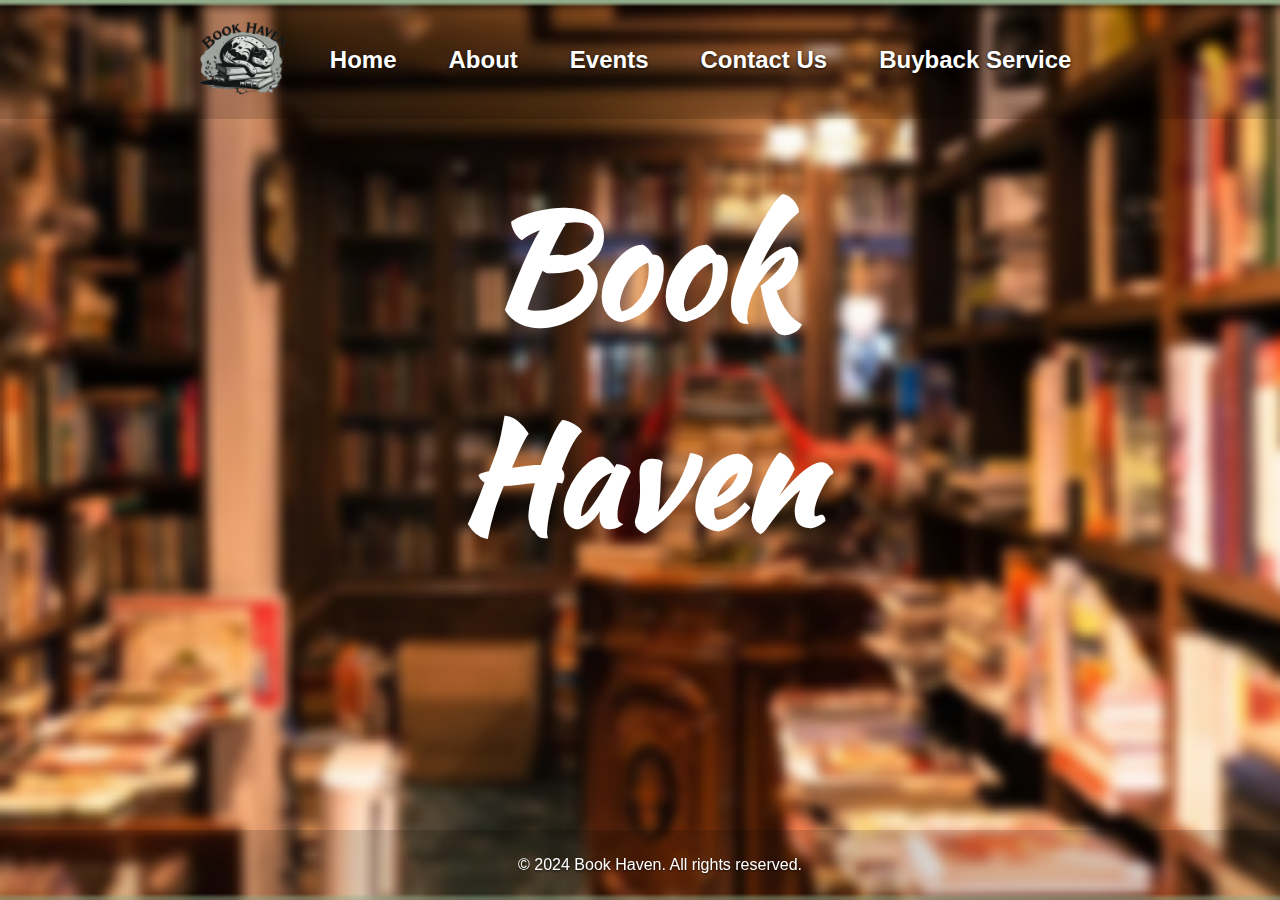
<file: index.html>
<!DOCTYPE html>
<html lang="en">
<head>
    <meta charset="UTF-8">
    <meta name="viewport" content="width=device-width, initial-scale=1.0">
    <title>Book Haven</title>
    <link href="styles.css" rel="stylesheet">
    <link rel="preconnect" href="https://fonts.googleapis.com">
<link rel="preconnect" href="https://fonts.gstatic.com" crossorigin>
<link href="https://fonts.googleapis.com/css2?family=Kaushan+Script&display=swap" rel="stylesheet">
<link rel="apple-touch-icon" sizes="180x180" href="images/apple-touch-icon.png">
<link rel="icon" type="image/png" sizes="32x32" href="images/favicon-32x32.png">
<link rel="icon" type="image/png" sizes="16x16" href="images/favicon-16x16.png">
<link rel="manifest" href="/site.webmanifest">
<link rel="mask-icon" href="/safari-pinned-tab.svg" color="#5bbad5">
<link rel="shortcut icon" href="/favicon.ico">
<meta name="msapplication-TileColor" content="#da532c">
<meta name="msapplication-config" content="/browserconfig.xml">
<meta name="theme-color" content="#ffffff">
</head>
<body class="background">
 
    <header>
        <img src="images/BookHavenLogotrans.png" alt="BookHavenLogo">


        <nav>
            <ul>
                <li><a href="index.html">Home</a></li>
                <li><a href="about.html">About</a></li>
                <li><a href="events.html">Events</a></li>
                <li><a href="contact.html">Contact Us</a></li>
                <li><a href="buyback.html">Buyback Service</a></li>
            </ul>
        </nav>
    </header>


    <main>

        <h1>Book <br> Haven</h1>
        

    </main>

    <footer>
        <p>© 2024 Book Haven. All rights reserved.</p>
    </footer>
</body>
</html>
</file>
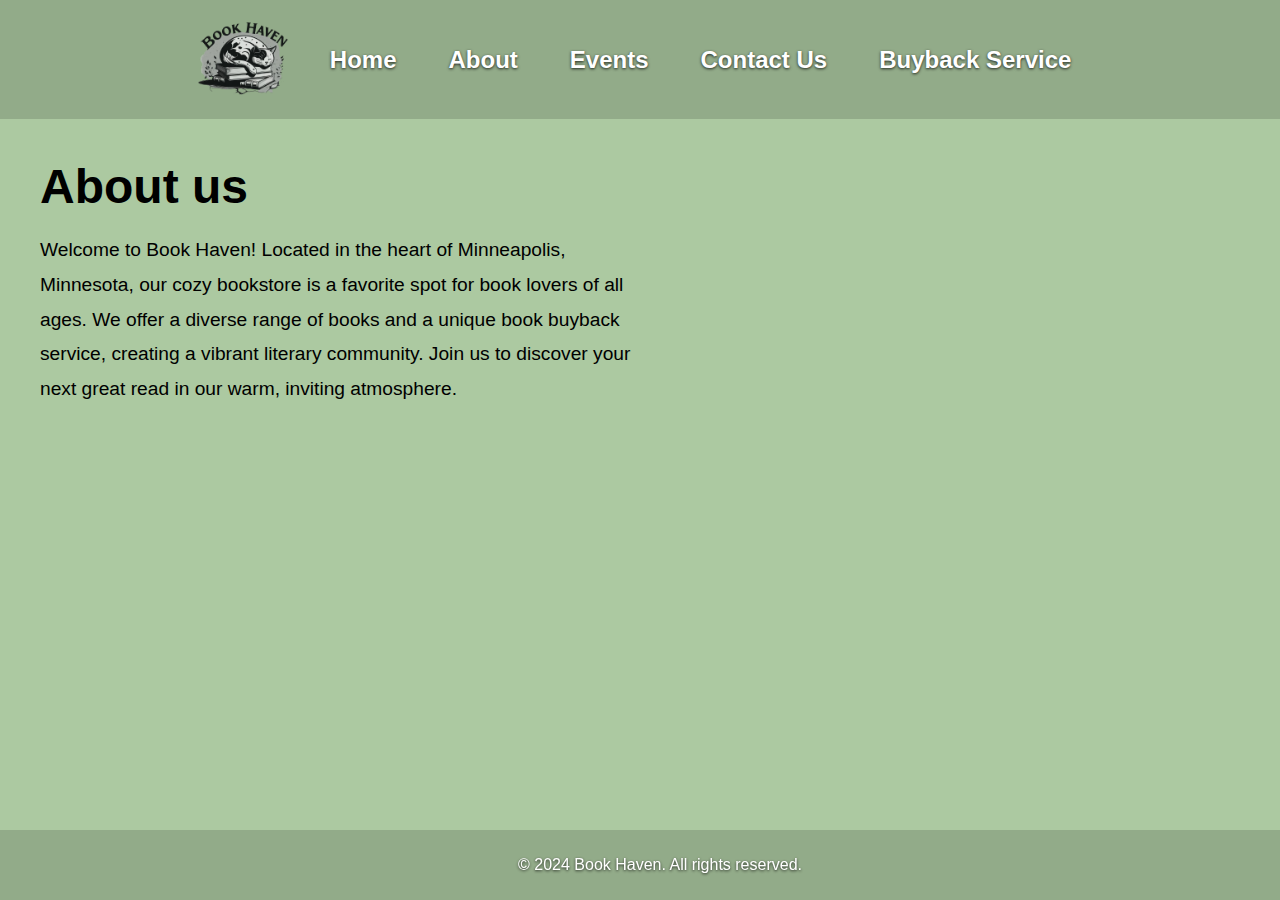
<file: about.html>
<!DOCTYPE html>
<html lang="en">
<head>
    <meta charset="UTF-8">
    <meta name="viewport" content="width=device-width, initial-scale=1.0">
    <title>About us</title>
    <link href="styles.css" rel="stylesheet">
    <link rel="preconnect" href="https://fonts.googleapis.com">
    <link rel="preconnect" href="https://fonts.gstatic.com" crossorigin>
    <link href="https://fonts.googleapis.com/css2?family=Kaushan+Script&display=swap" rel="stylesheet">
    <link rel="apple-touch-icon" sizes="180x180" href="images/apple-touch-icon.png">
    <link rel="icon" type="image/png" sizes="32x32" href="images/favicon-32x32.png">
    <link rel="icon" type="image/png" sizes="16x16" href="images/favicon-16x16.png">
    <link rel="manifest" href="/site.webmanifest">
    <link rel="mask-icon" href="/safari-pinned-tab.svg" color="#5bbad5">
    <link rel="shortcut icon" href="/favicon.ico">
    <meta name="msapplication-TileColor" content="#da532c">
    <meta name="msapplication-config" content="/browserconfig.xml">
    <meta name="theme-color" content="#ffffff">
</head>
<body>

    <header>
        <img src="images/BookHavenLogotrans.png" alt="BookHavenLogo">


        <nav>
            <ul>
                <li><a href="index.html">Home</a></li>
                <li><a href="about.html">About</a></li>
                <li><a href="events.html">Events</a></li>
                <li><a href="contact.html">Contact Us</a></li>
                <li><a href="buyback.html">Buyback Service</a></li>
            </ul>
        </nav>
    </header>

    <main class="about">
<div>
<h1>About us</h1>

<p>Welcome to Book Haven! Located in the heart of Minneapolis, Minnesota, our cozy bookstore is a favorite spot for book lovers of all ages. We offer a diverse range of books and a unique book buyback service, creating a vibrant literary community. Join us to discover your next great read in our warm, inviting atmosphere.</p>
</div>
<iframe src="https://www.google.com/maps/embed?pb=!1m18!1m12!1m3!1d2822.17948592872!2d-93.23713596008396!3d44.98066486249456!2m3!1f0!2f0!3f0!3m2!1i1024!2i768!4f13.1!3m3!1m2!1s0x52b32d118ea847f1%3A0x76eefd0bb72b3f72!2s1327%20SE%204th%20St%2C%20Minneapolis%2C%20MN%2055414!5e0!3m2!1sen!2sus!4v1715010700153!5m2!1sen!2sus" width="600" height="450" style="border:0;" allowfullscreen="" loading="lazy" referrerpolicy="no-referrer-when-downgrade"></iframe>




    </main>

    <footer>
        <p>© 2024 Book Haven. All rights reserved.</p>
    </footer>
</body>
</html>
</file>
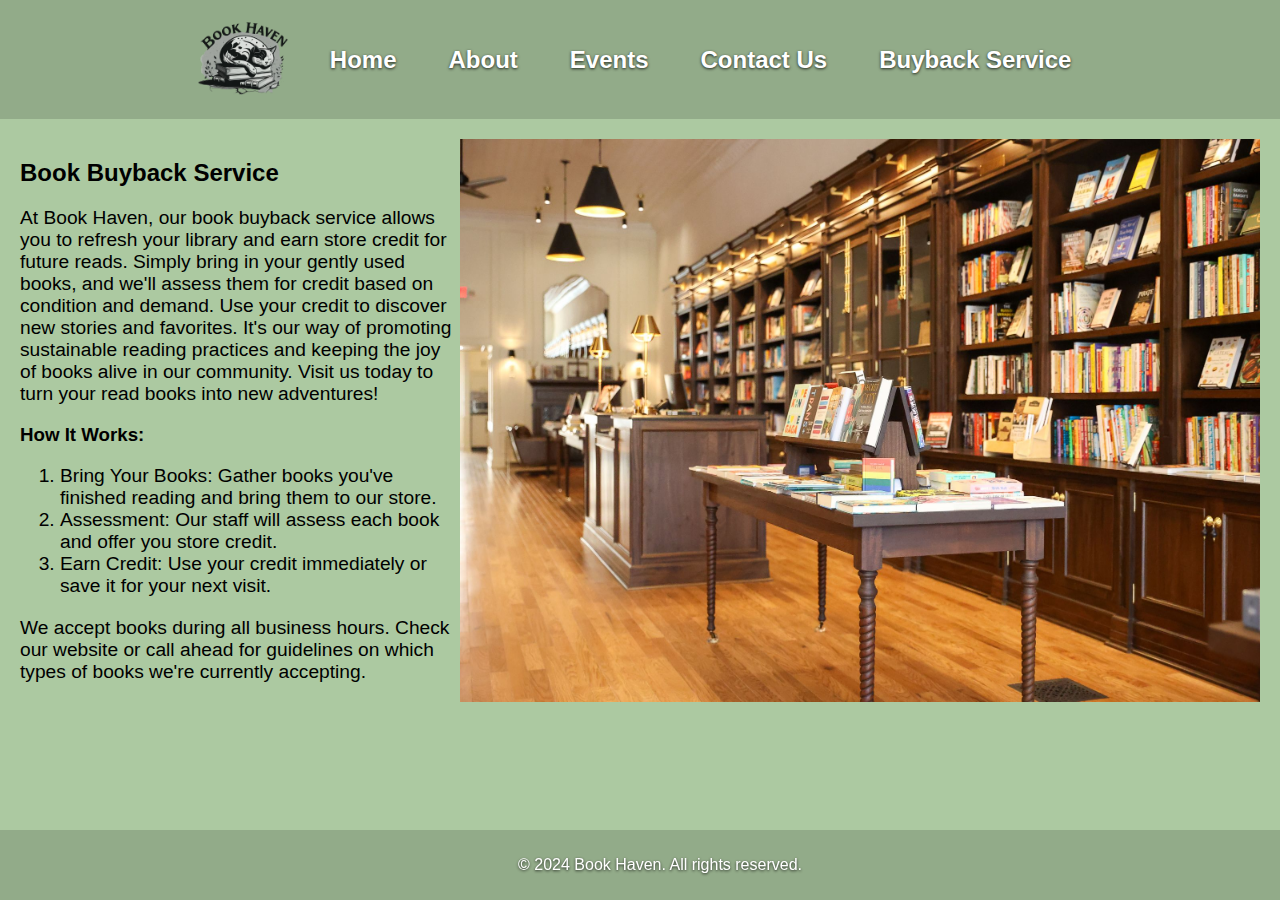
<file: buyback.html>
<!DOCTYPE html>
<html lang="en">
<head>
    <meta charset="UTF-8">
    <meta name="viewport" content="width=device-width, initial-scale=1.0">
    <title>Buyback Service</title>
    <link href="styles.css" rel="stylesheet">
    <link rel="preconnect" href="https://fonts.googleapis.com">
    <link rel="preconnect" href="https://fonts.gstatic.com" crossorigin>
    <link href="https://fonts.googleapis.com/css2?family=Kaushan+Script&display=swap" rel="stylesheet">
    <link rel="apple-touch-icon" sizes="180x180" href="images/apple-touch-icon.png">
    <link rel="icon" type="image/png" sizes="32x32" href="images/favicon-32x32.png">
    <link rel="icon" type="image/png" sizes="16x16" href="images/favicon-16x16.png">
    <link rel="manifest" href="/site.webmanifest">
    <link rel="mask-icon" href="/safari-pinned-tab.svg" color="#5bbad5">
    <link rel="shortcut icon" href="/favicon.ico">
    <meta name="msapplication-TileColor" content="#da532c">
    <meta name="msapplication-config" content="/browserconfig.xml">
    <meta name="theme-color" content="#ffffff">
</head>
<body>
    
    <header>
        <img src="images/BookHavenLogotrans.png" alt="BookHavenLogo">


        <nav>
            <ul>
                <li><a href="index.html">Home</a></li>
                <li><a href="about.html">About</a></li>
                <li><a href="events.html">Events</a></li>
                <li><a href="contact.html">Contact Us</a></li>
                <li><a href="buyback.html">Buyback Service</a></li>
            </ul>
        </nav>
    </header>

<main class="buyback">
<div>
<h2>Book Buyback Service</h2>

<p>
    At Book Haven, our book buyback service allows you to refresh your library and earn store credit for future reads. Simply bring in your gently used books, and we'll assess them for credit based on condition and demand. Use your credit to discover new stories and favorites. It's our way of promoting sustainable reading practices and keeping the joy of books alive in our community. Visit us today to turn your read books into new adventures! </p>
    
    
  <h3>How It Works:</h3>  
    <ol>
    <li>Bring Your Books: Gather books you've finished reading and bring them to our store.</li>
   <li> Assessment: Our staff will assess each book and offer you store credit.</li>
   <li> Earn Credit: Use your credit immediately or save it for your next visit.</li>
</ol>
    <p>We accept books during all business hours. Check our website or call ahead for guidelines on which types of books we're currently accepting.</p>
</div>
<img src="images/books-29.jpg" alt="bookstore">



</main>




    <footer>
        <p>© 2024 Book Haven. All rights reserved.</p>
    </footer>
</body>
</html>
</file>
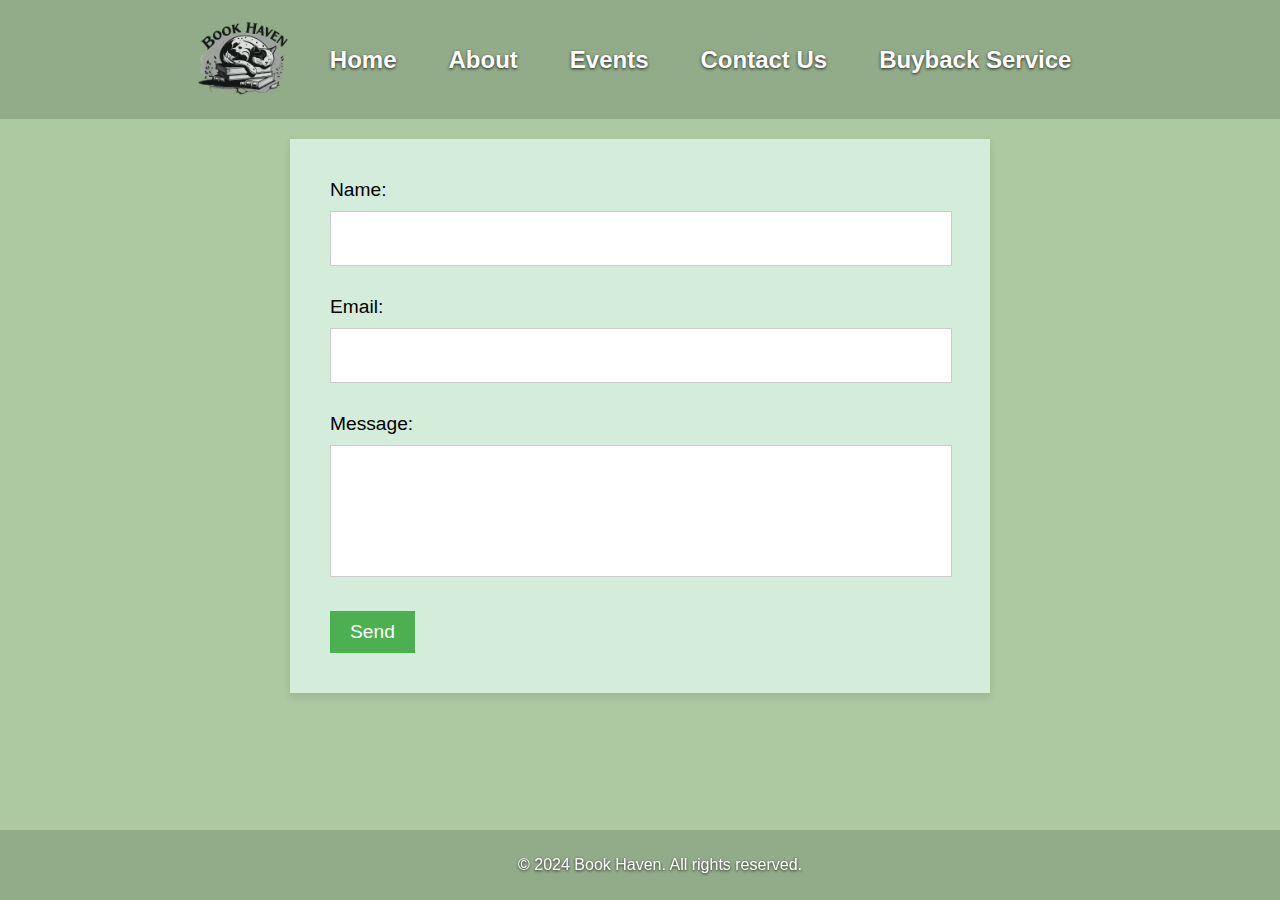
<file: contact.html>
<!DOCTYPE html>
<html lang="en">
<head>
    <meta charset="UTF-8">
    <meta name="viewport" content="width=device-width, initial-scale=1.0">
    <title>Contact Us</title>
    <link href="styles.css" rel="stylesheet">
    <link rel="preconnect" href="https://fonts.googleapis.com">
    <link rel="preconnect" href="https://fonts.gstatic.com" crossorigin>
    <link href="https://fonts.googleapis.com/css2?family=Kaushan+Script&display=swap" rel="stylesheet">
    <link rel="apple-touch-icon" sizes="180x180" href="images/apple-touch-icon.png">
    <link rel="icon" type="image/png" sizes="32x32" href="images/favicon-32x32.png">
    <link rel="icon" type="image/png" sizes="16x16" href="images/favicon-16x16.png">
    <link rel="manifest" href="/site.webmanifest">
    <link rel="mask-icon" href="/safari-pinned-tab.svg" color="#5bbad5">
    <link rel="shortcut icon" href="/favicon.ico">
    <meta name="msapplication-TileColor" content="#da532c">
    <meta name="msapplication-config" content="/browserconfig.xml">
    <meta name="theme-color" content="#ffffff">
</head>
<body>

    <header>
        <img src="images/BookHavenLogotrans.png" alt="BookHavenLogo">


        <nav>
            <ul>
                <li><a href="index.html">Home</a></li>
                <li><a href="about.html">About</a></li>
                <li><a href="events.html">Events</a></li>
                <li><a href="contact.html">Contact Us</a></li>
                <li><a href="buyback.html">Buyback Service</a></li>
            </ul>
        </nav>
    </header>


    <main>
        <div class="contact-form">
            <form action="/submit-your-form-handler" method="POST">
                <div class="form-group">
                    <label for="name">Name:</label>
                    <input type="text" id="name" name="name">
                </div>
                <div class="form-group">
                    <label for="email">Email:</label>
                    <input type="email" id="email" name="email">
                </div>
                <div class="form-group">
                    <label for="message">Message:</label>
                    <textarea id="message" name="message"></textarea>
                </div>
                <button type="submit">Send</button>
            </form>
        </div>

    </main>

    <footer>
        <p>© 2024 Book Haven. All rights reserved.</p>
    </footer>
</body>
</html>
</file>
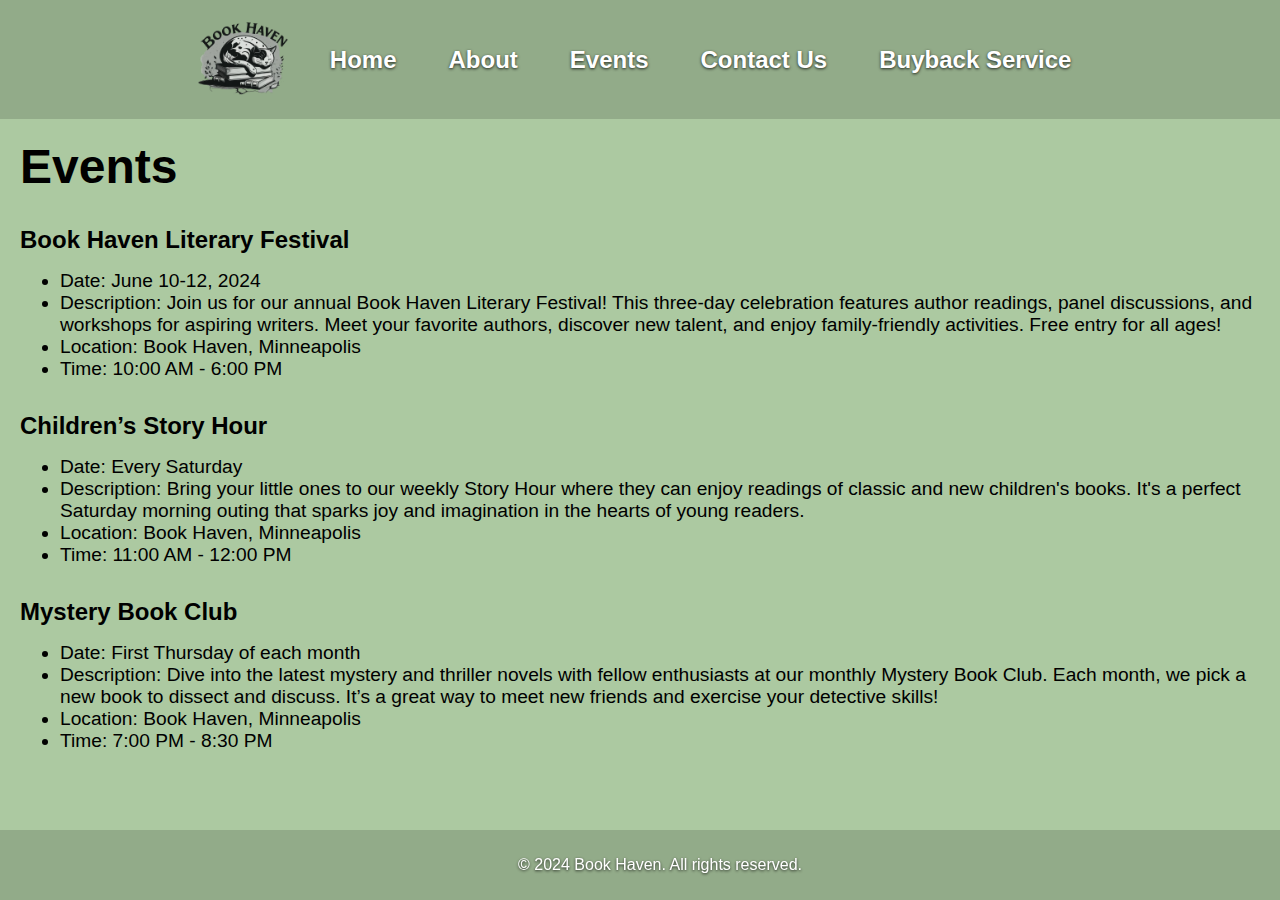
<file: events.html>
<!DOCTYPE html>
<html lang="en">
<head>
    <meta charset="UTF-8">
    <meta name="viewport" content="width=device-width, initial-scale=1.0">
    <title>Events</title>
    <link href="styles.css" rel="stylesheet">
    <link rel="preconnect" href="https://fonts.googleapis.com">
    <link rel="preconnect" href="https://fonts.gstatic.com" crossorigin>
    <link href="https://fonts.googleapis.com/css2?family=Kaushan+Script&display=swap" rel="stylesheet">
    <link rel="apple-touch-icon" sizes="180x180" href="images/apple-touch-icon.png">
    <link rel="icon" type="image/png" sizes="32x32" href="images/favicon-32x32.png">
    <link rel="icon" type="image/png" sizes="16x16" href="images/favicon-16x16.png">
    <link rel="manifest" href="/site.webmanifest">
    <link rel="mask-icon" href="/safari-pinned-tab.svg" color="#5bbad5">
    <link rel="shortcut icon" href="/favicon.ico">
    <meta name="msapplication-TileColor" content="#da532c">
    <meta name="msapplication-config" content="/browserconfig.xml">
    <meta name="theme-color" content="#ffffff">
</head>
<body>


    <header>
        <img src="images/BookHavenLogotrans.png" alt="BookHavenLogo">


        <nav>
            <ul>
                <li><a href="index.html">Home</a></li>
                <li><a href="about.html">About</a></li>
                <li><a href="events.html">Events</a></li>
                <li><a href="contact.html">Contact Us</a></li>
                <li><a href="buyback.html">Buyback Service</a></li>
            </ul>
        </nav>
    </header>
    <main class="events">
<h1>Events</h1>


<h4>Book Haven Literary Festival</h4>
<ul>
<li>Date: June 10-12, 2024</li>
<li>Description: Join us for our annual Book Haven Literary Festival! This three-day celebration features author readings, panel discussions, and workshops for aspiring writers. Meet your favorite authors, discover new talent, and enjoy family-friendly activities. Free entry for all ages! </li>
<li>Location: Book Haven, Minneapolis</li>
<li>Time: 10:00 AM - 6:00 PM</li>
</ul>

<h4>Children’s Story Hour</h4>
<ul>
<li>Date: Every Saturday</li>
<li>Description: Bring your little ones to our weekly Story Hour where they can enjoy readings of classic and new children's books. It's a perfect Saturday morning outing that sparks joy and imagination in the hearts of young readers.</li>
<li>Location: Book Haven, Minneapolis</li>
<li>Time: 11:00 AM - 12:00 PM</li>
</ul>

<h4> Mystery Book Club </h4>
<ul>
<li>Date: First Thursday of each month</li>
<li>Description: Dive into the latest mystery and thriller novels with fellow enthusiasts at our monthly Mystery Book Club. Each month, we pick a new book to dissect and discuss. It’s a great way to meet new friends and exercise your detective skills!</li>
<li>Location: Book Haven, Minneapolis</li>
<li>Time: 7:00 PM - 8:30 PM</li>
</ul>

    </main>

    <footer>
        <p>© 2024 Book Haven. All rights reserved.</p>
    </footer>
    
</body>
</html>
</file>
<file: styles.css>
header nav {
    font-size: .9rem;
    font-weight: bolder;
  
}

header nav a{
    color: white;
    
}

nav ul li a:hover {
    color: #FFA500;
}


.background {
  background-image: url(images/Asset\ 2_magicstudio_uovqv1xb54.png);
  background-repeat: no-repeat;
  background-size: cover;
  height: 100vh;
  background-position: center;
}

body, html {
    margin: 0;
    padding: 0;
    font-family: Arial, sans-serif;
}

header img{
max-width: 30%;
max-height: 150px;



}

header {
  
    display: flex; 
   align-items: center;
    justify-content: space-between; 
    padding: 10px 20px;
    background-color: rgba(0, 0, 0, .25);
}


nav ul {
    list-style-type: none;
    margin: 0;
    padding: 0;
    text-align: center;
    display: flex;
}

nav ul li {
    display: inline;
    margin-left: 22px;

}

nav ul li a {
   
    text-decoration: none;
}

main {
    padding: 20px;
    
}

section {
    margin-bottom: 20px;
}

footer {
    background-color: rgba(0, 0, 0, .25);
    color: #fff;
    text-align: center;
    padding: 10px 20px;
    position: fixed;
    bottom: 0;
    width: 100%;
}

.background h1{ 
    color: #fff;
    font-size: 7rem;
    font-family:"Kaushan Script", cursive;
    text-align: center;
   
}

body{
    background-color: rgb(172, 201, 161);
}

iframe {
    width: 100%; 
    height: 450px;
    border: 0; 
}


.events ul{
    font-size: 1rem;
}

body main{

    font-family: Arial, sans-serif; 
}

.contact-form {
    background-color: #d4edda; 
    width: 60%; 
    padding: 50px;
   
    margin: auto; 
}

.form-group {
    margin-bottom: 20px; 
}

label {
    display: block; 
    margin-bottom: 5px; 
}

input[type="text"],
input[type="email"],
textarea {
    width: calc( 100% - 20px); 
    padding: 10px; 
    margin-bottom: 10px;
    border: 1px solid #ccc;
}

textarea {
    height: 100px; 
    resize: none; 
}

button {
    padding: 10px 20px; 
    background-color: #4CAF50;
    color: white; 
    border: none; 
    cursor: pointer; 
}

button:hover {
    background-color: #FFA500;
}

.buyback img{
    width: 30rem;

}







@media (min-width: 1200px) 
{

    header {
        display: flex; 
        align-items: center; 
        justify-content: center; 
        padding: 10px 20px;
    }

    header img{
        max-width: 8%;
        height: auto;
    }


    header nav {
        font-size: 1.5rem;
        font-weight: bolder;
      
    }
    

    header nav ul li {
        padding: 0 15px; 
    }
    .background h1 { 
        font-size: 9rem;
        color: #fff;
        text-align: center;
        margin: 0; 
        padding-top: 20px; 
        font-family: "Kaushan Script", cursive;
    }

    .about {
    
     display: flex;
     justify-content: center;

        padding: 40px; 
    }

    .about div{
        width: 50%;
    }

    .about h1 {
        font-size: 3rem; 
        margin: 0;
    }

    .about p {
        font-size: 1.2rem; 
        line-height: 1.8; 
    }

    .about iframe {
        width: 50%;
        height: 500px; 
    }
   
    .events h1{
        font-size: 3rem;
        margin: 0;
    }
    .events h4 {
        font-size: 1.5rem; 
        margin-bottom: 10px;
    }

    .events p, .events li {
        font-size: 1.2rem; 

    }

    .contact-form {
        width: 50%; 
        margin: 0 auto; 
        padding: 40px; 
        background-color: #d4edda; 
        box-shadow: 0 4px 8px rgba(0,0,0,0.1); 
    }

    .contact-form input[type="text"],
    .contact-form input[type="email"],
    .contact-form textarea {
        width: calc(100% - 30px); 
        padding: 15px; 
        font-size: 1.25rem; 
    
    }

    .contact-form label {
        font-size: 1.2rem; 
        margin-bottom: 10px; 
    }

    .contact-form button {
        padding: 10px 20px; 
        font-size: 1.2rem;
        cursor: pointer;
    }
   
    .buyback img{
        width: 50rem;
        
    
    }

    .buyback {
display: flex;
    }
    
    .buyback p{
        font-size: 1.2rem;
    }

    .buyback ol{
        font-size: 1.2rem;
    }
    
    header, footer {
        background-color: rgba(0, 0, 0, 0.15);
        text-shadow: 0 1px 3px rgba(0, 0, 0, 0.8); 
    }
}
</file>
